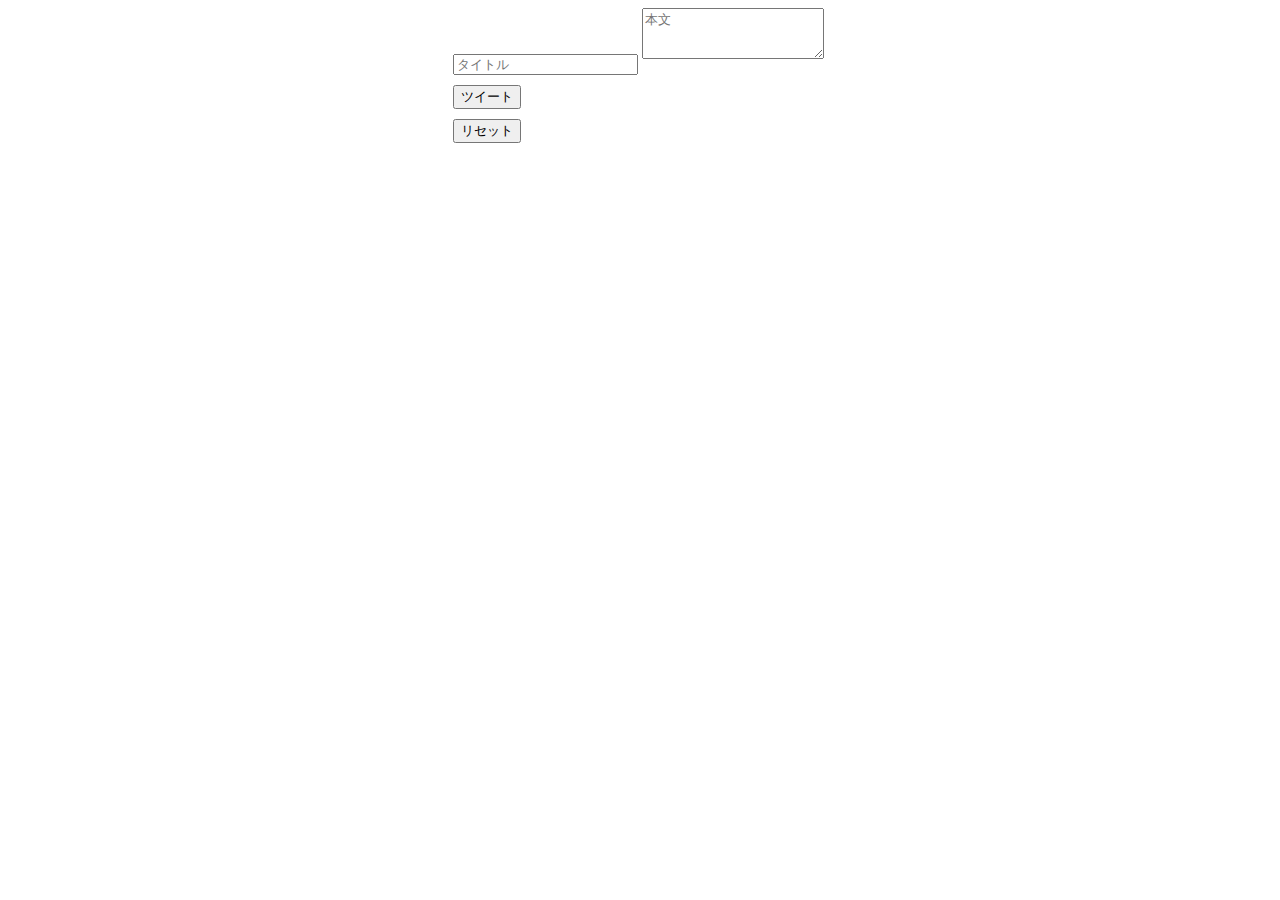
<file: localstorage/tweet.html>
<!DOCTYPE html>
<html lang="ja">
  <head>
    <meta charset="utf-8">
    <meta http-equiv="X-UA-Compatible" content="IE=edge">
    <meta name="viewport" content="width=device-width, initial-scale=1">
    <title>LocalStorageTest</title>
    <link rel="stylesheet" href="https://maxcdn.bootstrapcdn.com/bootstrap/4.0.0-beta.2/css/bootstrap.min.css" integrity="sha384-PsH8R72JQ3SOdhVi3uxftmaW6Vc51MKb0q5P2rRUpPvrszuE4W1povHYgTpBfshb" crossorigin="anonymous">
    <script src="https://code.jquery.com/jquery-3.2.1.slim.min.js" integrity="sha384-KJ3o2DKtIkvYIK3UENzmM7KCkRr/rE9/Qpg6aAZGJwFDMVNA/GpGFF93hXpG5KkN" crossorigin="anonymous"></script>
    <script src="https://cdnjs.cloudflare.com/ajax/libs/popper.js/1.12.3/umd/popper.min.js" integrity="sha384-vFJXuSJphROIrBnz7yo7oB41mKfc8JzQZiCq4NCceLEaO4IHwicKwpJf9c9IpFgh" crossorigin="anonymous"></script>
    <script src="https://maxcdn.bootstrapcdn.com/bootstrap/4.0.0-beta.2/js/bootstrap.min.js" integrity="sha384-alpBpkh1PFOepccYVYDB4do5UnbKysX5WZXm3XxPqe5iKTfUKjNkCk9SaVuEZflJ" crossorigin="anonymous"></script>
    <link rel="stylesheet" type="text/css" href="tweet.css">
    <script src="tweet.js"></script>
  </head>
  <body>
    <div class="tweetApp">
      <div class="tweetForm">
        <input type="text" id="title" class="form-control" placeholder="タイトル" />
        <textarea class="form-control" rows="3" placeholder="本文" id="body"></textarea>
        <button type="button" class="btn btn-primary btn-block" id="btnTweet">ツイート</button>
      </div>

      <div id="tweetArea">
      </div>

      <button type="button" class="btn btn-primary btn-block" id="btnReset">リセット</button>
    </div>
  </body>
</html>
</file>
<file: localstorage/tweet.css>
.tweetApp{
  max-width: 375px;margin:0 auto 20px;
}
.tweetApp input,.tweetApp textarea,.tweetApp button{
  margin-bottom: 10px;
}
</file>
